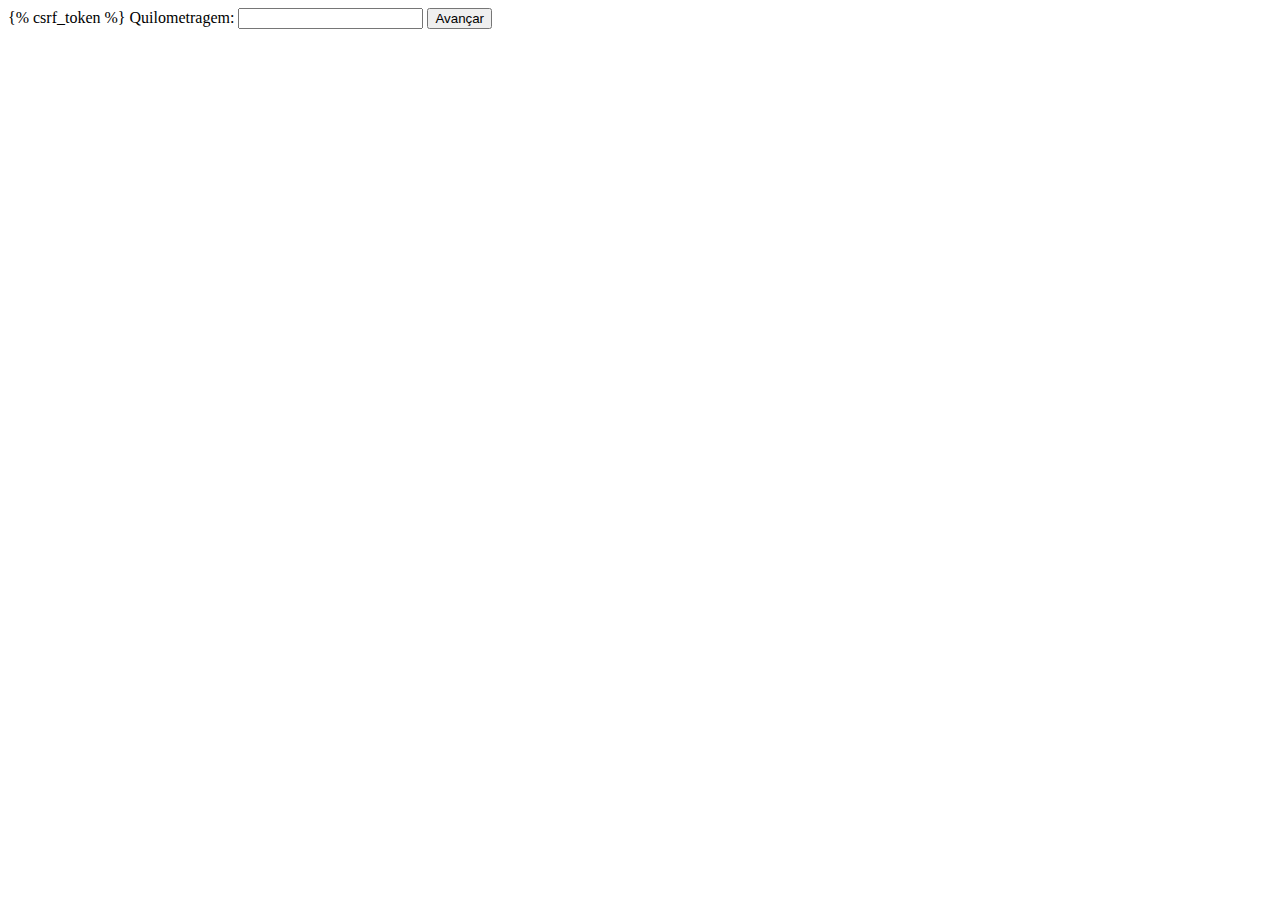
<file: fipe_app/templates/leads/step-four-form.html>
<!DOCTYPE html>
<html>
<head>
    <title>Informe a Quilometragem</title>
</head>
<body>
    <form method="post">
        {% csrf_token %}
        <label for="mileage">Quilometragem:</label>
        <input type="number" id="mileage" name="mileage" required>
        <button type="submit">Avançar</button>
    </form>
</body>
</html>
</file>
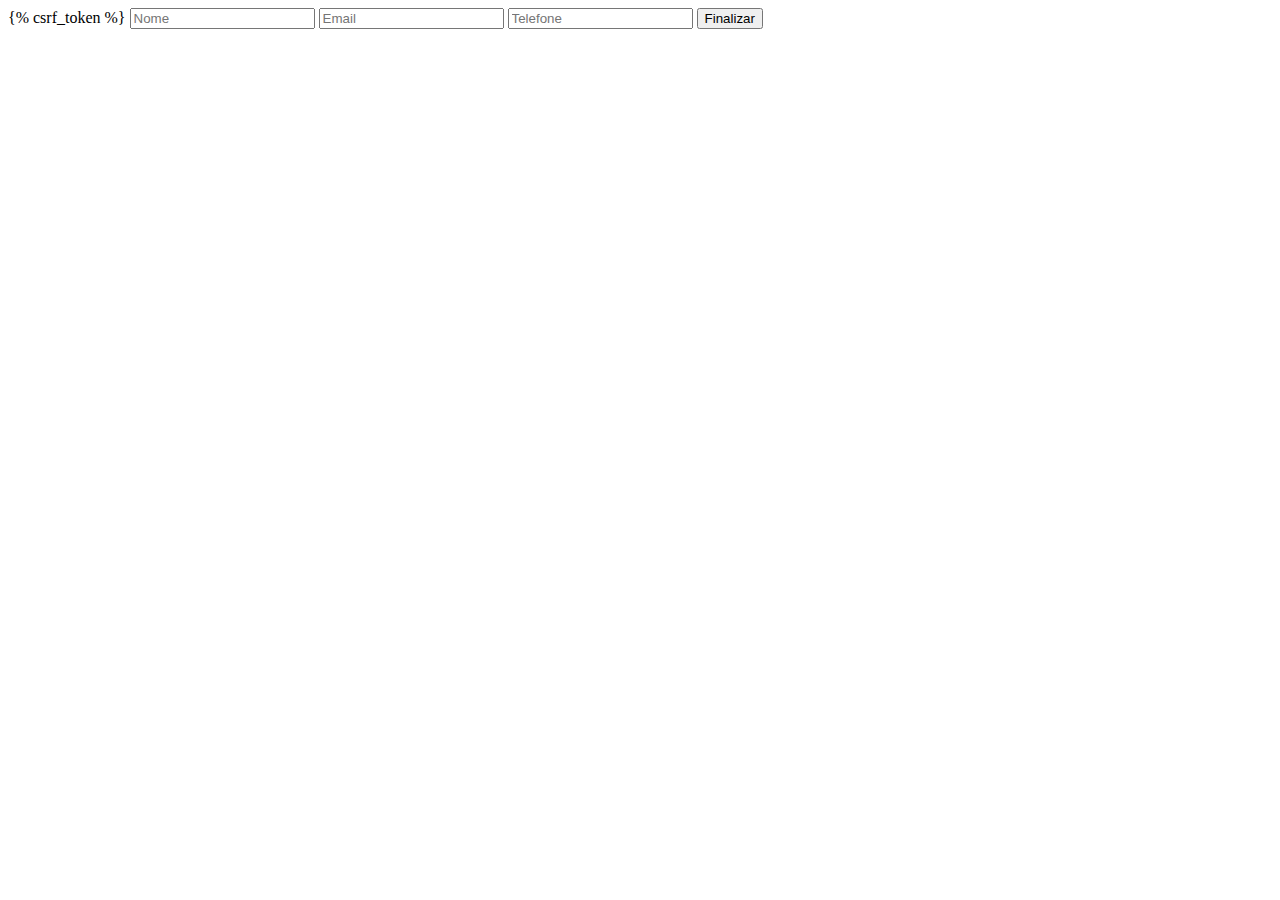
<file: fipe_app/templates/leads/step-six-form.html>
<!DOCTYPE html>
<html>
<head>
    <title>Finalizar Cadastro</title>
</head>
<body>
    <form method="post">
        {% csrf_token %}
        <input type="text" name="name" placeholder="Nome" required>
        <input type="email" name="email" placeholder="Email" required>
        <input type="text" name="phone" placeholder="Telefone" required>
        <button type="submit">Finalizar</button>
    </form>
</body>
</html>
</file>
